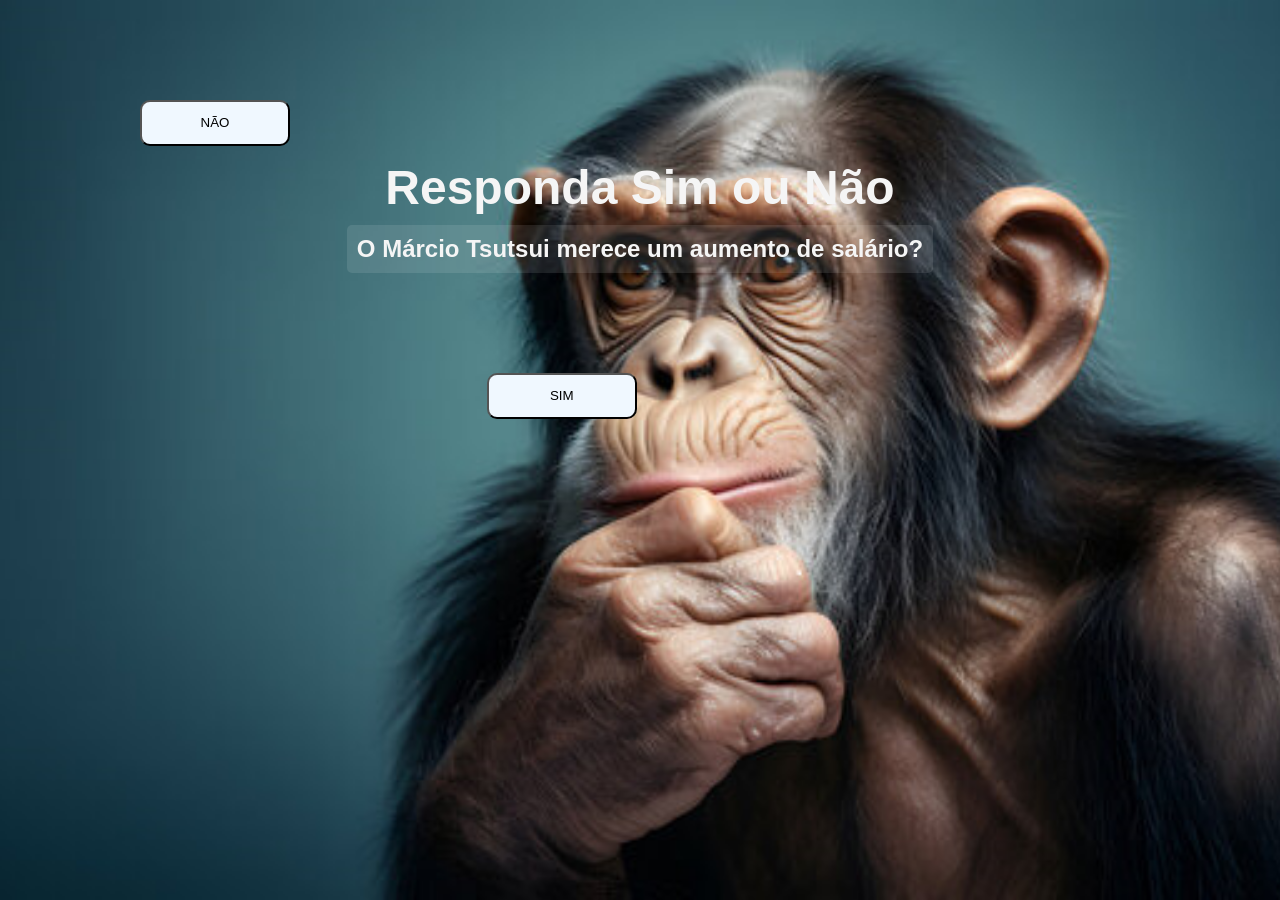
<file: index.html>
<!DOCTYPE html>
<html lang="en">
<head>
    <meta charset="UTF-8">
    <meta name="viewport" content="width=device-width, initial-scale=1.0">
    <title>Questionário</title>
    <link rel="stylesheet" href="./src/assets/css/Onemilionquestion.css">
    <script src="./src/js/arquive.js"></script>
</head>
<body>
    <div class="center-box">
        <h1 id="instruction">Responda Sim ou Não</h1>
        <h2 id="question">O Márcio Tsutsui merece um aumento de salário?</h2> 
        <div class="buttons">
            <button id="sim-button" onclick="navigateToSayYES()">SIM</button>
            <button id="nao-button" onmouseover="playSoundAndMoveNaoButton()">NÃO</button>  
        </div>    
    </div>   
    <audio id="nao-sound" src="src/assets/sounds/naoconsegueneh.mp3"></audio>
    <audio id="sim-sound" src="src/assets/sounds/arcoiro.mp3"></audio>
    <div id="gif-container">
        <img id="bottom-gif" src="src/assets/images/Moisés.gif" alt="Gif" />
    </div>
</body>
</html>
</file>
<file: src/assets/css/Onemilionquestion.css>
*{
    margin: 0;
    padding: 0;

}

body, html{
    margin: 0;
    padding: 0;
    width: 100%;
    height: 100%;
    display: flex;
    justify-content: center;
    align-items: center;
    font-family: Arial, sans-serif;
    background-image: url("../images/Monkeythinking3.png");
    background-size: cover;
    background-repeat: no-repeat;
    background-position: center;

}


#instruction{
    font-family: sans-serif;
    color: whitesmoke;
    text-align: center;
    font-size: 3em;
    margin-top: -290px;
}

#question{
    font-family: sans-serif;
    color: whitesmoke;
    background: rgba(255, 255, 255, 0.1);
    padding: 10px;
    border-radius: 5px;
    margin-top: 10px;
    
}

#h1, h2 {
    font-family: sans-serif;
    color: black;}

#center-box{
    text-align: center;
    border: 2px solid #000;
    padding: 20px;
    box-shadow: 0 4px 8px rgba(0, 0, 0, 0.1);
    background-color: #fff;
    max-width: 400px;
    width: 100%;
}

#buttons {
    display: flex;
    justify-content: center;
    gap: 10px;
    margin-top: 20px;

}

#sim-button{
    vertical-align: middle;
    position: relative;
    font-family: sans-serif;
    color: #380b61;
    text-align: center;
    top: 100px;
    left: 100px;   
    background-color:aliceblue;
    border-radius: 10px;
    padding: 1em;
    color:black;
    display: block;
    text-decoration: none;
    margin-bottom: 1em;
    margin-left: 3em;
    width: 150px;
    cursor: pointer;
    }

#nao-button{
    vertical-align: middle;
    position: absolute;
    color: #380b61;
    text-align: center;
    top: 100px;
    left: 100px;
    background-color:aliceblue;
    border-radius: 10px;
    padding: 1em;
    color:black;
    display: block;
    text-decoration: none;
    margin-bottom: 1em;
    margin-left: 3em;
    width: 150px;
    cursor: pointer;

}

#gif-container {
    position: fixed;
    bottom: 10px;
    left: 50%;
    transform: translateX(-50%);
    display: none;
}

#bottom-gif {
    width: 100px;
    height: auto;
}
</file>
